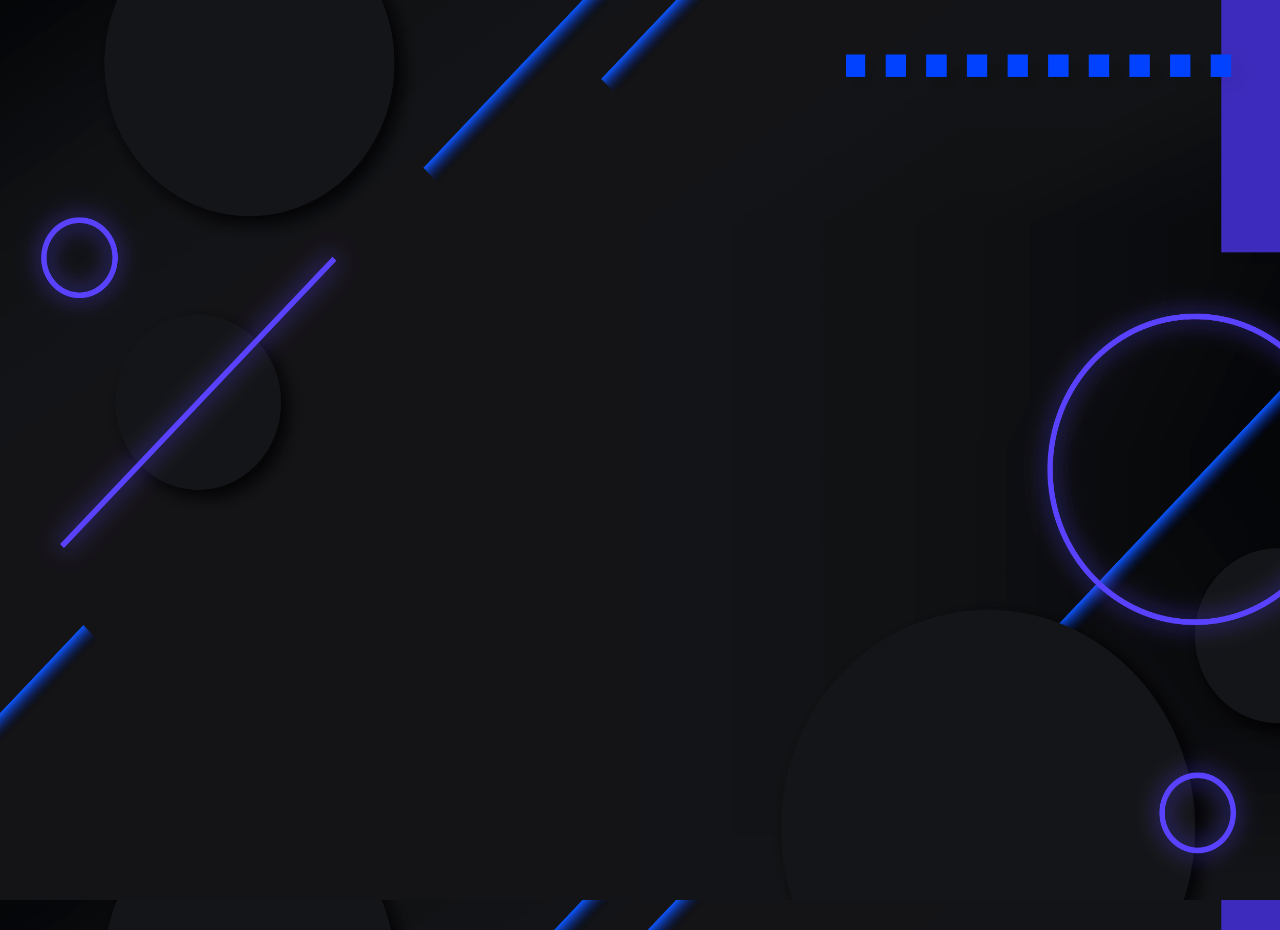
<file: index.html>
<!DOCTYPE html>
<html lang="en">
<head>
    <meta charset="UTF-8">
    <meta name="viewport" content="width=device-width, initial-scale=1.0">
    <link rel="stylesheet" href="style.css">
    <link rel="stylesheet" href="https://cdnjs.cloudflare.com/ajax/libs/font-awesome/6.6.0/css/all.min.css">

    <title>Document</title>
</head>
<body class="tac anim">
  <div class="msg hide anime">
    <p id="win">Winner</p>
     <button class="new anim">New Game</button>
  </div>
  <p class="game1 anime">Tic Tac Game</p>
  <div class="cont1 anim">
    <div class="game">
      <button class="tic anim"></button>
      <button class="tic anime"></button>
      <button class="tic anim"></button>
      <button class="tic anime"></button>
      <button class="tic anim"></button>
      <button class="tic anime"></button>
      <button class="tic anim"></button>
      <button class="tic anime"></button>
      <button class="tic anim"></button>
    </div>
    <button class="reset anime">reset game</button>
    <a href="index1.html"><button class="visit anim">Visit My Site</button></a>
   
  </div>
  <script src="script.js"></script>
</body>
</html>
</file>
<file: style.css>
*{
    margin:0%;
    padding:0%;
    box-sizing: border-box;
}
.tac{
    height:100vh;
    width:100vw;
    background-image: url(v1016-b-09.jpg);
    background-size:100% 100%;
    display: flex;
    flex-direction: column;
    align-items: center;
    

}
.game1{
    font-family: myfont;
    font-size: 4em;
    margin-top: 1em;
    color:white;
}
.cont1{
    height:61%;
    width:33%;
    display: flex;
    flex-direction: column;
    justify-content: center;
    align-items: center;
    flex-wrap: wrap;
}
.game{
    height:66%;
    width:72%;
    display: flex;
    flex-direction: column;
    justify-content: center;
    align-items: center;
    flex-wrap: wrap;
    gap:0.5em;
}
.tic{
    height:30%;
    width:32%;
    background-color: white;
    border-radius:11%;
    box-shadow:0 0 1rem rgba(0,0,0,0.3);
    font-size:4em;
    font-family: myfont;
    color:red;

}
.reset{
    height:4em;
    width:9em;
    color:black;
    background-color: rgb(111, 111, 231);
    margin-top:1em;
    border-radius:30px;
    font-family: myfont;

}
.new{
    height:4em;
    width:9em;
    color:black;
    background-color: rgb(111, 111, 231);
    margin-top:1em;
    border-radius:30px;
    font-family: myfont;
    margin-left:4em;

}
#win{
    font-family:myfont;
    font-size:3em;
    color:white;
}
.visit{
    height:4em;
    width:9em;
    color:black;
    background-color: rgb(111, 111, 231);
    margin-top:1em;
    border-radius:30px;
    font-family: myfont;
    display:flex;
    flex-wrap: wrap;


}
 .hide{
    display:none;
} 
.main{
    width:100vw;
    height:370vh;
    background-image:url(bodybg.jpg);
    background-size:100% 100vh;
   
}
@media (min-width:320px) and (max-width:374px){
    #msg{
        font-size: 2em;
    }
    .new{
        height:3em;
        width:8em;
        margin-left:3em;
    }
    .game1{
        font-size:1em;
    }
    .cont1{
        width:86%;
    }
    .visit{
        margin-top: 1em
    }

}
@media (min-width:375px) and (max-width:424px){
    #msg{
        font-size: 2em;
    }
    .new{
        height:3em;
        width:8em;
        margin-left:3em;
    }
    .game1{
        font-size:2em;
    }
    .cont1{
        width:86%;
    }

}
@media (min-width:425px) and (max-width:767px){
    #msg{
        font-size: 2em;
    }
    .new{
        height:3em;
        width:8em;
        margin-left:3em;
    }
    .game1{
        font-size:2em;
    }
    .cont1{
        width:86%;
    }

}

.one{
    position:relative;
    width:100%;
    height:90vh;
    margin-top:10vh;
    display:flex;
    flex-direction: column;
    flex-wrap: wrap;
    animation-duration: 2s;
   
    
}
header{
    position:fixed;
    width:100%;
    top:0;
    left:0;
    z-index:19;

}
nav{
    width:100%;
    height:5em;
    
    display:flex;
    justify-content:space-around;
    align-items:center;
    flex-wrap: wrap;

}
nav:hover{
    background-color:rgb(3, 3, 62) ;
}
.logo{
    height:5em;
    width:9em;
    margin-left:1em;
}
.anime{
    opacity:0;
    transform:translateX(50px);
    animation:moveright 2s linear forwards;
}
@keyframes moveright{
    100%{
        opacity:1;
        transform:translateX(0px);
    }
}
.anim{
    opacity:0;
    transform:translateY(30px);
    animation:moveup 3s linear forwards;
}
@keyframes moveup{
    100%{
        opacity:1;
        transform:translateY(0px);
    }
}
a{
    
    color:white;
    font-weight:300 ;
    font-size:1.3rem;
    text-decoration: none;

}
a:hover{
    text-decoration: underline;
    color: rgb(91, 138, 226);
    font-size:1.5rem;

}
.navtag{
    width:35%;
    display:flex;
    flex-direction:row;
    justify-content:space-evenly;
    align-items:center;
    margin-left:2em;
}
nav button{
    height:4em;
    width:12em;
    background-image:url(noise-gradient-blurry-colorful-abstract-background.jpg) ;
    background-size: 12em 4em;
} 
nav button:hover{
    background-image: none;
    background-color: rgb(91, 138, 226);
}
#bars{
    position:absolute;
    bottom:0;
    left:0;
    width:90%;
    height:30vh;
    margin-left:4%;
    border-bottom: 3px solid rgb(54, 54, 148);
}
#games{
    position:absolute;
    bottom:0;
    height:35vh;
    margin-left:30%;
}
#buggy{
    height:10vh;
    position: absolute;
    bottom:0;
    right:0;
    width:10%;
    animation-name:moveleft;
    animation-duration:8s;
}
@keyframes moveleft{
    0%{
        opacity:1;
        transform:translate(0,0); 
    }
    100%{
        opacity:1;
        transform:translate(-1440px,0);
    }
}
.one span{
    color:white;
    margin-top:5em;
    margin-left:40em;
}
.small{
    position:relative;
    font-size:1.5rem;
    margin-left:-2em;
    font-family:myfont;
    color:white;

}
.big{
    font-size:3em;
    margin-left:-5em;
    font-weight: 100;
    font-family:myfont;
}
.biga{
    font-size:3em;
    margin-left:-2em;
    font-weight: 700;
    font-family:myfont;

}
.one button{
    height:4em;
    width:12em;
    background-image:url(noise-gradient-blurry-colorful-abstract-background.jpg) ;
    background-size: 12em 4em;
    margin-top:2em;
    border-top-right-radius:0% ;
    margin-left:2em;
    
} 
.one button:hover{
    background-image: none;
    background-color: rgb(91, 138, 226);
}
.two{
    width:100%;
    height:110vh;
    display:flex;
    justify-content: center;
    flex-direction: column;
    margin-bottom: 5em;
    position:relative;
    
}
@font-face{
    font-family:myfont;
    src:url(bruce-forever-font/BruceForeverRegular-X3jd2.ttf);
}
.two .heading{
    font-size:3em;
    font-weight: 700;
    color:white;
    margin-top:2em;
    text-align:center;
    font-family:myfont;
    
}
.two .heading span{
    color:blueviolet;
}
.matches{
    display:flex;
    flex-direction: row;
    justify-content:space-around;
    align-items: center;
    height:10em;
    width:100%;
    margin-top:1em;
}
#team1{
    position:absolute;
    display:flex;
    flex-direction:row;
    width:30%;
    height:6em;
    background-color: rgba(122, 52, 188, 0.5);
    opacity: 0.9;
    margin-right:45em;
    align-items:center;
}
.tname{
    margin-left:0em;
    font-size:1.3rem;
    color:white;
    font-weight: 200;
    font-family:myfont;
    
}
#team1 img{
    margin-right:1em;
    z-index: 13;
    margin-right:1em;
    margin-top:-1em;
}
.slot{
    display: flex;
    align-items: right;
    position:absolute;
    background-image:url(noise-gradient-blurry-colorful-abstract-background.jpg);
    background-size: 100% 3em;
    opacity:0.8;
    width:79%;
    height:3em;
    z-index: 12;
    margin-top:7em;
    margin-left:6em;
    border-top-left-radius:30px;
    align-items: center;
}
.details{
    font-size:1rem;
    margin-left:1em;
    color:white;
    font-weight: 200;
    font-family:myfont;
    text-align: center;

}
#team2{
    position:absolute;
    display:flex;
    flex-direction:row-reverse;
    width:30%;
    height:6em;
    background-color: rgba(122, 52, 188, 0.5);
    margin-left:45em;
    align-items:center;
}
#team2 img{
    margin-right:1em;
    z-index: 13;
    margin-right:-2em;
    margin-top:-1em;
}
.slot{
    display: flex;
    align-items: right;
    position:absolute;
    background-image:url(noise-gradient-blurry-colorful-abstract-background.jpg);
    background-size: 100% 3em;
    opacity:0.8;
    width:79%;
    height:3em;
    z-index: 12;
    margin-top:7em;
    margin-left:6em;
    border-top-left-radius:30px;
    align-items: center;
}
.details{
    font-size:1rem;
    margin-left:1em;
    color:white;
    font-weight: 200;
    font-family:myfont;
    text-align: center;

}
.time{
    display: flex;
    flex-direction: column;
    align-items: center;
    justify-content: center;
    width:26%;
    height:6em;
    color:white;
}
.mtime{
    font-size:3em;
    font-family: myfont;
}
.mdate{
    font-family: myfont;
}
.three{
    width:100%;
    height:100vh;
    display:flex;
    align-items: center;
    
    flex-direction: column;
    position:relative;
    margin-top:0vh;
}
.smal{
         margin-top:12vh;
         color:white;
         font-family:myfont;
         font-size:1.5em;
}
.headin{
    color:white;
    font-family:myfont;
    font-size:3em
}
.headin span{
    color:blueviolet;
}
.parent{
    display:flex;
    flex-direction:row;
    align-items: center;
    justify-content: space-around;
    height:30vh;
    width:100%;
}
.child1{
    background-color: rgb(6, 6, 68);
    width:25%;
    height:60vh;
    margin-top:43vh;
    opacity:0.7;
    display: flex;
    flex-direction: column;

}
.child1:hover{
    height:62vh;
    width:26%;
}
.child1 img{
    height:24vh;
    width:100%;
}
.child1 pre{
    color:white;
    margin-top:1em;
    text-align:center;
    font-family:myfont;
    font-size:0.8em;
}
.child1 p{
    color:white;
    margin-top:1em;
    text-align:center;
    font-family:myfont;
    font-size:0.9em;

}
.child2{
    background-color: rgb(6, 6, 68);
    width:25%;
    height:60vh;
    margin-top:43vh;
    opacity:0.7;
    display: flex;
    flex-direction: column;
}
.child2:hover{
    height:62vh;
    width:26%;
}
.child2 img{
    height:24vh;
    width:100%;
}
.child2 pre{
    color:white;
    margin-top:1em;
    text-align:center;
    font-family:myfont;
    font-size:0.8em;
}
.child2 p{
    color:white;
    margin-top:1em;
    text-align:center;
    font-family:myfont;
    font-size:0.9em;

}
.child3{
    background-color: rgb(6, 6, 68);
    width:25%;
    height:60vh;
    margin-top:43vh;
    opacity:0.7;
    display: flex;
    flex-direction: column;
}
.child3:hover{
    height:62vh;
    width:26%;
}
.child3 img{
    height:24vh;
    width:100%;

}
.child3 pre{
    color:white;
    margin-top:1em;
    text-align:center;
    font-family:myfont;
    font-size:0.8em;
}
.child3 p{
    color:white;
    margin-top:1em;
    text-align:center;
    font-family:myfont;
    font-size:0.9em;
    margin-top:2em;

}
.four{
    width:100%;
    height:100vh;
    display:flex;
    align-items: center;
    justify-content: space-around;
    flex-wrap:wrap;
    flex-direction: row-reverse;
    position:relative;
    margin-top:0vh;
}
.ct{
    width:40%;
    height:85vh;
    margin-top:12vh;
    position:absolute;
    /* background-color: rgb(6, 6, 68); */
    /* opacity:0.7; */
    background-blend-mode: lighten;
    display: flex;
    flex-direction:column;
    text-align:center;
    margin-right:40em;
   
}
form{
      background-color: rgb(6, 6, 68); 
      height:85vh;
}
.ct .con{
    color:white;
    font-family:myfont;
    font-size:3em;
   }
.ct .con span{
    color:blueviolet;
}   
.name{
    width:77%;
    height:6vh;
    border-radius: 30px;
    margin-top:1em;
   
}
.email{
    width:77%;
    height:6vh;
    border-radius: 30px;
    margin-top:1em;
   
}
.suggest{
    width:77%;
    height:25vh;
    border-radius: 30px;
    margin-top:1em;
   
}
.nam{
    font-family: 'Times New Roman', Times, serif;
    font-size:1.4em;
    margin-top:1em;
    color:white;
}
    .but{
        height:4em;
        width:12em;
        background-image:url(noise-gradient-blurry-colorful-abstract-background.jpg) ;
        background-size: 12em 4em;
        margin-top:2em;
    } 
    .but:hover{
        background-image: none;
        background-color: rgb(91, 138, 226);
    }


.photo{
    width:40%;
    height:70vh;
    margin-top:21vh;
    background-color: rgb(6, 6, 68);
    position:absolute;
    margin-left:50em;
    
}
@media (min-width:320px) and (max-width:375px){
     .navtag{
        margin-left:-4em;
     }
     a{
        padding:0.3em;
     }
     .logo{
        margin-left:0em;
     }
     .main{
        width:100%;
        height:100%;
        background-size:170% 226vh;
     }
     nav{
        width:106%;
        height:7em;
     }
     .one{
        height:96vh;
        width:196%;
     }
     #bars{
        position:absolute;
        bottom:0;
        left:0;
        width:153%;
        height:38vh;
        margin-left:0%;
        border-bottom: 3px solid rgb(54, 54, 148);
    }
    #games{
        position:absolute;
        bottom:0;
        height:35vh;
        margin-left:40%;
    }
    /* .big{
        display:flex;
        flex-wrap: wrap;
    } */
    .small{
        font-size:1.5rem;
        margin-left:-11em;
    }
    .big{
        font-size:3em;
        margin-left:-9em;
        font-family:myfont;
        margin-top:1em;
        display: flex;
        flex-wrap: wrap;
        align-items: center;
        justify-content: center;
        text-align: center;
    
    }
    .biga{
        font-size:3em;
        margin-left:-7.5em;
        
    
    }
    .one button{
        visibility: hidden;
        
    } 
    .two{
        width:299%;
    }
    .three{
        width:299%;
    }
    .four{
        width:299%;
    }
    .ct{
        position:relative;
        margin-right:0em;
    }
    .photo{
        position:relative;
        margin-left:0em;

    }


}
@media (min-width:375px) and (max-width:425px){

    .one{
        width:298%;
        height:96vh;
    }
    .two{
        width:248%;
    }
    .three{
        width:299%;
        margin-top:-15vh;
    }
    .four{
        width:312%;
    
}
header{
    width:100%;
}
.navtag{
    margin-left:-4em;
 }
 a{
    padding:0.8em;
 }
 .logo{
    margin-left:0em;
 }
 .main{
    width:75%;
    height:100%;
    background-size:170% 226vh;
 }
 nav{
    width:106%;
    height:7em;
 }
 #bars{
    position:absolute;
    bottom:0;
    left:0;
    width:101%;
    height:34vh;
    margin-left:0%;
    border-bottom: 3px solid rgb(54, 54, 148);
}
.one span{
    margin-top:3em;
    margin-left:28em;
}
#games{
    position:absolute;
    bottom:0;
    height:35vh;
    margin-left:24%;
}
/* .big{
    display:flex;
    flex-wrap: wrap;
} */
.small{
    font-size:1.5rem;
    margin-left:-7em;
}
.big{
    font-size:3em;
    margin-left:-9em;
    font-family:myfont;
    margin-top:1em;
    display: flex;
    flex-wrap: wrap;
    align-items: center;
    justify-content: center;
    text-align: center;

}
.biga{
    font-size:3em;
    margin-left:-5.5em;
    

}
.one button{
    margin-left:-8em;
    
} 
.two .heading{
    font-size:2em;
    margin-left:4em;
}
#team1{
    width:46%;
    margin-right:23em;
}
.tname{
    font-size:1em;
}
.slot{
    width:69%;
    margin-left:6em;
}
#team2{
    width:44%;
    margin-right:2em;
}
.mtime{
    font-size:2em;
}
.time{
    margin-left:10em;
}
.mdate{
    display: flex;
    flex-wrap: wrap;
    align-items: center;
    justify-content: center;
    text-align: center;

}
.smal{
    margin-left:3em;
}
.headin{
    font-size:2em;
    margin-left:2em;
}
.child1{
    height:70vh;
    margin-top:52vh;
    width:29%;
}
.child2{
    height:70vh;
    margin-top:52vh;
    width:29%;
}
.child3{
    height:75vh;
    margin-top:57vh;
    width:29%;
}
.child1 pre{
    visibility:hidden;
    margin-top:-2em;
}
.child2 pre{
    visibility:hidden;
    margin-top:-2em;
}
.child3 pre{
    visibility:hidden;
    margin-top:-2em;
}
.photo{
    width:34%;
    height:44vh;
    position:relative;
    margin-left:0em;
}
.ct{
    width:51%;
    height:85vh;
    margin-bottom:1em;
    position:relative;
    margin-right:0em;
}

}
@media (min-width:425px) and (max-width:760px){

    .one{
        width:298%;
        height:96vh;
    }
    .two{
        width:248%;
    }
    .three{
        width:299%;
        margin-top:-15vh;
    }
    .four{
        width:312%;
    
}
header{
    width:100%;
}
.navtag{
    margin-left:-4em;
 }
 a{
    padding:0.8em;
 }
 .logo{
    margin-left:0em;
 }
 .main{
    width:75%;
    height:100%;
    background-size:170% 226vh;
 }
 nav{
    width:106%;
    height:7em;
 }
 #bars{
    position:absolute;
    bottom:0;
    left:0;
    width:101%;
    height:34vh;
    margin-left:0%;
    border-bottom: 3px solid rgb(54, 54, 148);
}
.one span{
    margin-top:3em;
    margin-left:28em;
}
#games{
    position:absolute;
    bottom:0;
    height:35vh;
    margin-left:24%;
}
/* .big{
    display:flex;
    flex-wrap: wrap;
} */
.small{
    font-size:1.5rem;
    margin-left:-7em;
}
.big{
    font-size:3em;
    margin-left:-9em;
    font-family:myfont;
    margin-top:1em;
    display: flex;
    flex-wrap: wrap;
    align-items: center;
    justify-content: center;
    text-align: center;

}
.biga{
    font-size:3em;
    margin-left:-5.5em;
    

}
.one button{
    margin-left:-8em;
    
} 
.two .heading{
    font-size:2em;
    margin-left:4em;
}
#team1{
    width:46%;
    margin-right:23em;
}
.tname{
    font-size:1em;
}
.slot{
    width:69%;
    margin-left:6em;
}
#team2{
    width:44%;
    margin-right:2em;
}
.mtime{
    font-size:2em;
}
.time{
    margin-left:10em;
}
.mdate{
    display: flex;
    flex-wrap: wrap;
    align-items: center;
    justify-content: center;
    text-align: center;

}
.smal{
    margin-left:3em;
}
.headin{
    font-size:2em;
    margin-left:2em;
}
.child1{
    height:70vh;
    margin-top:52vh;
    width:29%;
}
.child2{
    height:70vh;
    margin-top:52vh;
    width:29%;
}
.child3{
    height:75vh;
    margin-top:57vh;
    width:29%;
}
.child1 pre{
    visibility:hidden;
    margin-top:-2em;
}
.child2 pre{
    visibility:hidden;
    margin-top:-2em;
}
.child3 pre{
    visibility:hidden;
    margin-top:-2em;
}
.photo{
    width:34%;
    height:44vh;
    position:relative;
    margin-left:0em;
}
.ct{
    width:51%;
    height:85vh;
    margin-bottom:1em;
    position:relative;
    margin-right:0em;
}
}
@media (min-width:768px) and (max-width:1020px){
    .one{
        width:309%;
        height:96vh;
    }
    .two{
        width:248%;
    }
    .three{
        width:311%;
        margin-top:-15vh;
    }
    .four{
        width:312%;
    
}
header{
    width:100%;
}
.navtag{
    margin-left:-4em;
 }
 a{
    padding:0.8em;
 }
 .logo{
    margin-left:0em;
 }
 .main{
    width:75%;
    height:100%;
    background-size:170% 226vh;
 }
 nav{
    width:106%;
    height:7em;
 }
 #bars{
    position:absolute;
    bottom:0;
    left:0;
    width:97%;
    height:34vh;
    margin-left:2%;
    border-bottom: 3px solid rgb(54, 54, 148);
}
.one span{
    margin-top:3em;
    margin-left:74em;
}
#games{
    position:absolute;
    bottom:0;
    height:41vh;
    margin-left:35%;
}
/* .big{
    display:flex;
    flex-wrap: wrap;
} */
.small{
    font-size:1.5rem;
    margin-left:-18em;
}
.big{
    font-size:3em;
    margin-left:-24em;
    font-family:myfont;
    margin-top:1em;
    display: flex;
    flex-wrap: wrap;
    align-items: center;
    justify-content: center;
    text-align: center;

}
.biga{
    font-size:3em;
    margin-left:-10.5em;
    

}
.one button{
    margin-left:-28em;
    
} 
.two .heading{
    font-size:3em;
    margin-left:9em;
}
.matches{
    width:125%;
}
#team1{
    width:46%;
    margin-right:47em;
}
.tname{
    font-size:2em;
}
.slot{
    width:54%;
    margin-left:19em;
}
#team2{
    width:44%;
    margin-right:-21em;
}
.mtime{
    font-size:3em;
}
.time{
    margin-left:10em;
}
.mdate{
    display: flex;
    flex-wrap: wrap;
    align-items: center;
    justify-content: center;
    text-align: center;

}
.smal{
    margin-left:3em;
}
.headin{
    font-size:3em;
    margin-left:2em;
}
.child1{
    height:57vh;
    margin-top:52vh;
    width:26%;
}
.child2{
    height:57vh;
    margin-top:52vh;
    width:26%;
}
.child3{
    height:56vh;
    margin-top:52vh;
    width:26%;
}
.child1 pre{
    font-size:1.3em;
}
.child2 pre{
    font-size:1.3em;
}
.child3 pre{
    font-size:1.3em;
}
.photo{
    width:34%;
    height:44vh;
    position:relative;
    margin-left:0em;
}
.ct{
    width:51%;
    height:85vh;
    margin-bottom:1em;
    position:relative;
    margin-right:0em;
}
}
@media (min-width:1024px) and (max-width:1400px){
    .one{
        width:309%;
        height:100vh;
    }
    .two{
        width:248%;
    }
    .three{
        width:311%;
        margin-top:0vh;
    }
    .four{
        width:312%;
    
}
header{
    width:100%;
}
.navtag{
    margin-left:-4em;
 }
 a{
    padding:0.8em;
 }
 .logo{
    margin-left:0em;
 }
 .main{
    width:73%;
    height:100%;
    background-size:170% 226vh;
 }
 nav{
    width:106%;
    height:7em;
 }
 #bars{
    position:absolute;
    bottom:0;
    left:0;
    width:90%;
    height:34vh;
    margin-left:5%;
    border-bottom: 3px solid rgb(54, 54, 148);
}
.one span{
    margin-top:3em;
    margin-left:74em;
}
#games{
    position:absolute;
    bottom:0;
    height:47vh;
    margin-left:36%;
}
/* .big{
    display:flex;
    flex-wrap: wrap;
} */
.small{
    font-size:2.5rem;
    margin-left:-5em;
}
.big{
    font-size:4em;
    margin-left:-17em;
    font-family:myfont;
    margin-top:0em;
    display: flex;
    flex-wrap: wrap;
    align-items: center;
    justify-content: center;
    text-align: center;

}
.biga{
    font-size:4em;
    margin-left:-4.5em;
    

}
.one button{
    margin-left:-3em;
    
} 
.two .heading{
    font-size:4em;
    margin-left:9em;
    margin-top: 1em;
}
.matches{
    width:125%;
}
#team1{
    width:37%;
    margin-right:57em;
}
.tname{
    font-size:2em;
}
.slot{
    width:54%;
    margin-left:19em;
}
#team2{
    width:33%;
    margin-right:-26em;
}
.mtime{
    font-size:3em;
}
.time{
    margin-left:10em;
}
.mdate{
    display: flex;
    flex-wrap: wrap;
    align-items: center;
    justify-content: center;
    text-align: center;

}
.smal{
    margin-left:3em;
}
.headin{
    font-size:4em;
    margin-left:2em;
}
.child1{
    height:57vh;
    margin-top:52vh;
    width:26%;
}
.child2{
    height:57vh;
    margin-top:52vh;
    width:26%;
}
.child3{
    height:56vh;
    margin-top:52vh;
    width:26%;
}
.child1 pre{
    font-size:1.3em;
}
.child2 pre{
    font-size:1.3em;
}
.child3 pre{
    font-size:1.3em;
}
.photo{
    width:34%;
    height:44vh;
    position:relative;
    margin-left:0em;
}
.ct{
    width:36%;
    height:85vh;
    margin-bottom:3em;
    position:relative;
    margin-right:0em;
}
}
</file>
